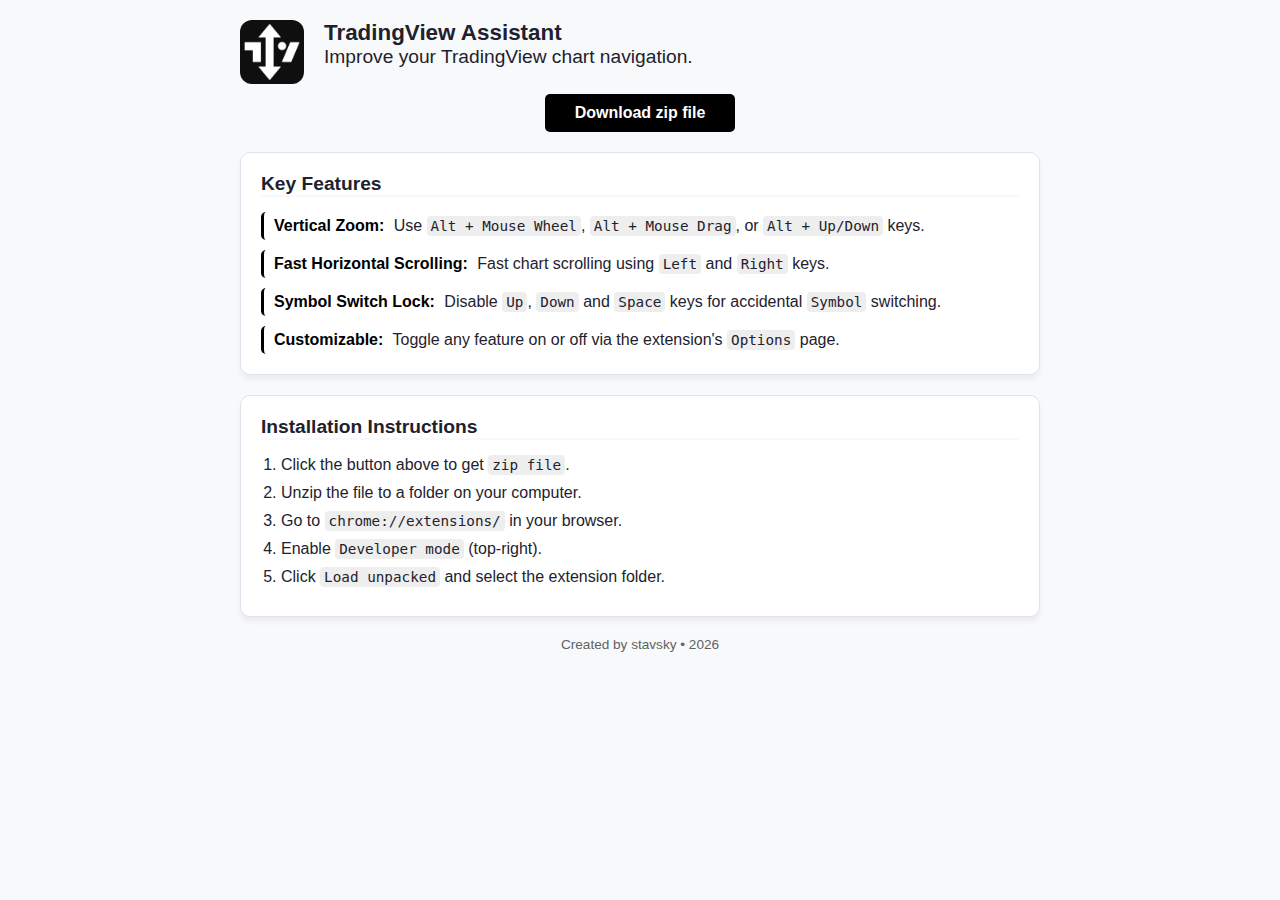
<file: index.html>
<!DOCTYPE html>

<html lang="en">
<head>
    <meta charset="UTF-8">
    <meta name="viewport" content="width=device-width, initial-scale=1.0">
    <title>TradingView Assistant - Extension Guide</title>
    
    <script>
        async function getLatestRelease() {
            const repo = "stavsky/tradingview-assistnt";
            const response = await fetch(`https://api.github.com/repos/${repo}/releases/latest`);
            const data = await response.json();

            const downloadBtn = document.getElementById('download-link');
            downloadBtn.href = data.assets[0].browser_download_url;
            
            document.getElementById('version-tag').innerText = data.tag_name;
        }
        getLatestRelease();
    </script>
    
    <style>
        :root {
            --primary-color: #000000;
            --bg-color: #f8f9fa;
            --text-color: #1e222d;
            --card-bg: #ffffff;
            --border-color: #e0e3eb;
        }
        body {
            font-family: -apple-system, BlinkMacSystemFont, "Segoe UI", Roboto, Oxygen, Ubuntu, Cantarell, "Fira Sans", "Droid Sans", "Helvetica Neue", sans-serif;
            background-color: var(--bg-color);
            color: var(--text-color);
            margin: 0;
            padding: 0;
        }
        .container {
            max-width: 800px;
            margin: 0 auto;
            padding: 20px;
        }
        header {
            display: flex;
            align-items: flex-start;
            gap: 20px;
            margin-bottom: 10px;
        }
        .logo {
            width: 64px;
            height: 64px;
            border-radius: 12px;
        }
        h1 { margin: 0; font-size: 1.4rem;}
       .tagline { margin: 0; font-size: 1.2rem; }
        
        .section {
            background: var(--card-bg);
            padding: 20px;
            border-radius: 10px;
            box-shadow: 0 5px 5px rgba(0,0,0,0.05);
            margin-bottom: 20px;
            border: 1px solid var(--border-color);
        }
        h2 { margin-top: 0; border-bottom: 2px solid var(--bg-color); margin-bottom: 15px; font-size: 1.2rem; }
        
        .features-list {
            display: flex;
            flex-direction: column;
            gap: 10px;
        }
        .feature-item {
            padding: 5px 10px;
            border-radius: 5px;
            border-left: 3px solid var(--primary-color);
        }
        .feature-item strong { color: var(--primary-color); margin-right: 5px; }

        .download-box {
            text-align: center;
            margin-bottom: 20px;
        }
        .btn {
            display: inline-block;
            background: var(--primary-color);
            color: white;
            padding: 10px 30px;
            border-radius: 5px;
            text-decoration: none;
            font-weight: bold;
            transition: opacity 0.2s;
        }
        .btn:hover { opacity: 0.8; }
        
        ol { padding-left: 20px; margin-bottom: 0}
        li { margin-bottom: 10px; }
        code {
            background: #eee;
            padding: 2px 4px;
            border-radius: 4px;
            font-family: monospace;
            font-size: 1.1em;
        }
    </style>
</head>
<body>

<div class="container">
    <header>
        <img src="icon320.png" alt="Logo" class="logo">
        <div>
            <h1>TradingView Assistant</h1>
            <p class="tagline">Improve your TradingView chart navigation.</p>
        </div>
    </header>

    <div class="download-box">
        <a id="download-link" href="https://github.com/stavsky/tradingview-assistant/archive/refs/tags/v1.0.0.zip" class="btn">Download zip file</a>
    </div>

    <div class="section">
        <h2>Key Features</h2>
        <div class="features-list">
            <div class="feature-item">
                <strong>Vertical Zoom:</strong> Use <code>Alt + Mouse Wheel</code>, <code>Alt + Mouse Drag</code>, or <code>Alt + Up/Down</code> keys.
            </div>
            <div class="feature-item">
                <strong>Fast Horizontal Scrolling: </strong> Fast chart scrolling using <code>Left</code> and <code>Right</code> keys.
            </div>
            <div class="feature-item">
                <strong>Symbol Switch Lock:</strong> Disable <code>Up</code>, <code>Down</code> and <code>Space</code> keys for accidental <code>Symbol</code> switching.
            </div>
            <div class="feature-item">
                <strong>Customizable:</strong> Toggle any feature on or off via the extension's <code>Options</code> page.
            </div>
        </div>
    </div>

    <div class="section">
        <h2>Installation Instructions</h2>
        <ol>
            <li>Click the button above to get <code>zip file</code>.</li>
            <li>Unzip the file to a folder on your computer.</li>
            <li>Go to <code>chrome://extensions/</code> in your browser.</li>
            <li>Enable <code>Developer mode</code> (top-right).</li>
            <li>Click <code>Load unpacked</code> and select the extension folder.</li>
        </ol>
    </div>

    <footer style="text-align: center; color: #606266; font-size: 0.85rem;">
        <p>Created by stavsky &bull; 2026</p>
    </footer>
</div>

</body>
</html>
</file>
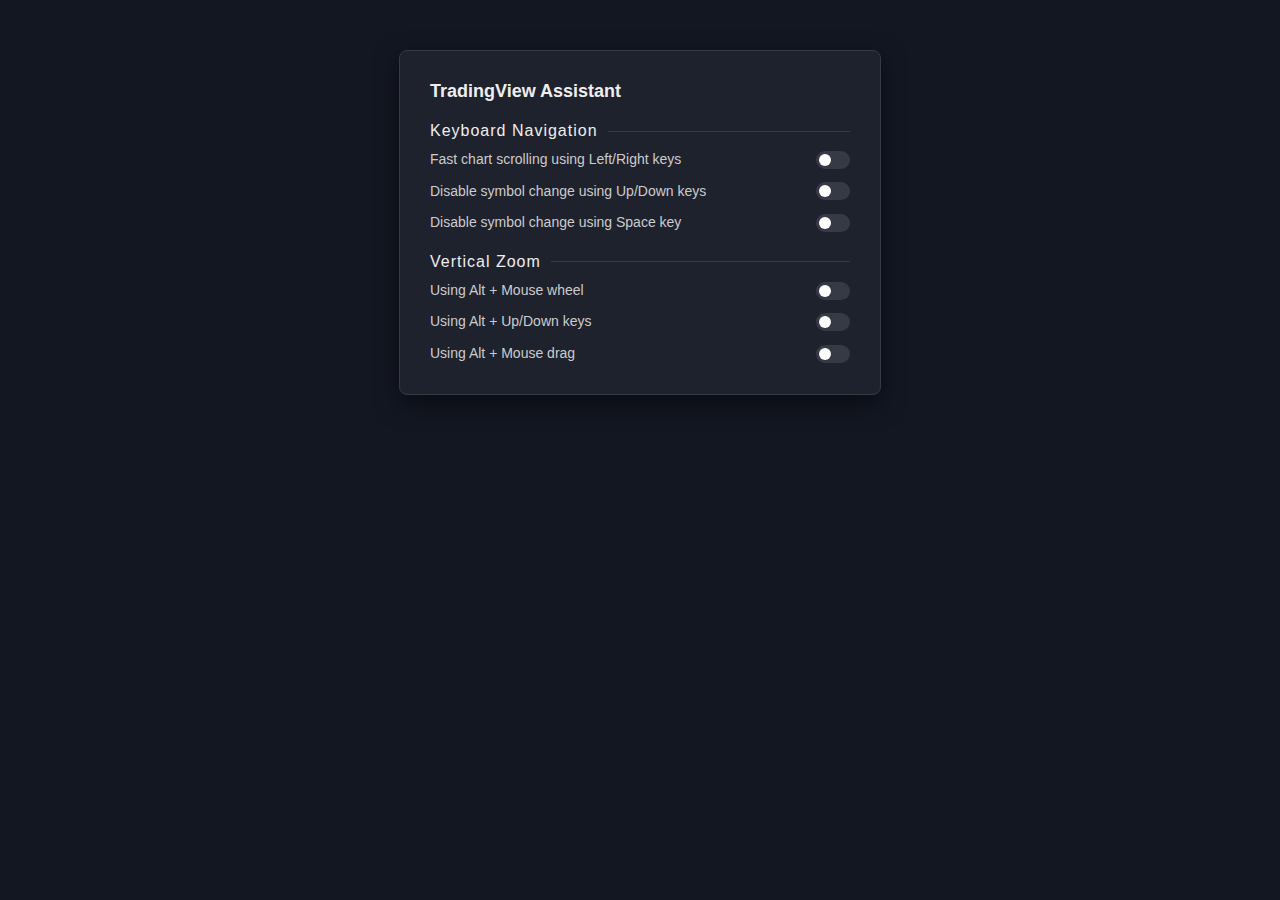
<file: options.html>
<!DOCTYPE html>
<html>
<head>
    <meta charset="UTF-8">
    <title>Extension Preferences</title>
    <link rel="stylesheet" href="style.css">
</head>
<body class="options-mode">
    <div class="card">
        <h1 data-header></h1>
        
        <div class="section">
            <div class="section-title" data-section="usability"></div>
            <div class="row"><span data-label="enableArrowsForChartNav"></span><label class="switch"><input type="checkbox" id="enableArrowsForChartNav"><span class="slider"></span></label></div>
            <div class="row"><span data-label="disableUpDownForSymbols"></span><label class="switch"><input type="checkbox" id="disableUpDownForSymbols"><span class="slider"></span></label></div>
            <div class="row"><span data-label="disableSpaceForSymbols"></span><label class="switch"><input type="checkbox" id="disableSpaceForSymbols"><span class="slider"></span></label></div>
        </div>

        <div class="section">
            <div class="section-title" data-section="zoom"></div>
            <div class="row"><span data-label="enableAltMouseWheelForVZoom"></span><label class="switch"><input type="checkbox" id="enableAltMouseWheelForVZoom"><span class="slider"></span></label></div>
            <div class="row"><span data-label="enableAltUpDownKeysForVZoom"></span><label class="switch"><input type="checkbox" id="enableAltUpDownKeysForVZoom"><span class="slider"></span></label></div>
            <div class="row"><span data-label="enableAltMouseDragForVZoom"></span><label class="switch"><input type="checkbox" id="enableAltMouseDragForVZoom"><span class="slider"></span></label></div>
        </div>
    </div>
    <script src="settings.js"></script>
</body>
</html>
</file>
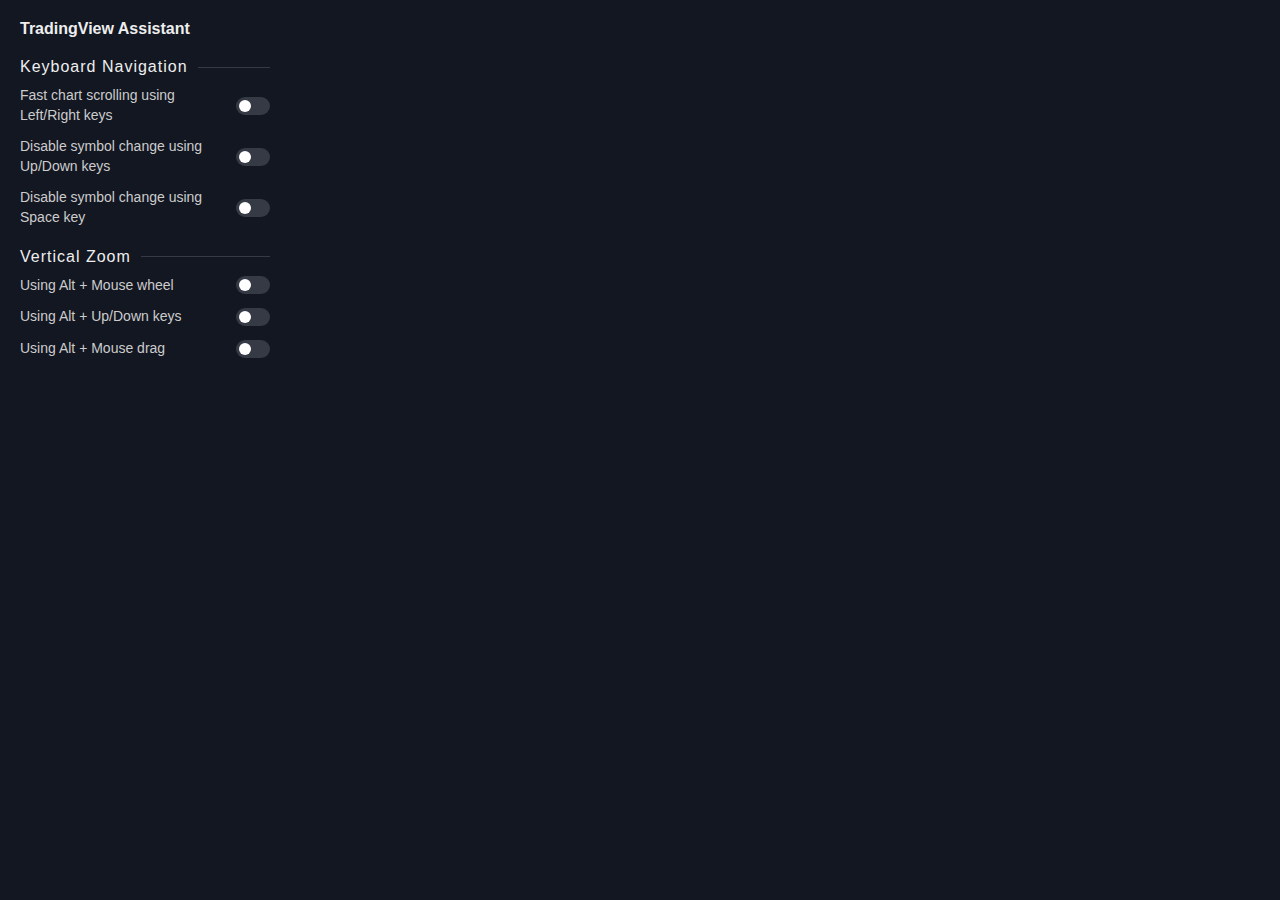
<file: popup.html>
<!DOCTYPE html>
<html>
<head>
    <meta charset="UTF-8">
    <link rel="stylesheet" href="style.css">
</head>
<body class="popup-mode">
    <div class="header" data-header></div>
    
    <div class="section">
        <div class="section-title" data-section="usability"></div>
        <div class="row"><span data-label="enableArrowsForChartNav"></span><label class="switch"><input type="checkbox" id="enableArrowsForChartNav"><span class="slider"></span></label></div>
        <div class="row"><span data-label="disableUpDownForSymbols"></span><label class="switch"><input type="checkbox" id="disableUpDownForSymbols"><span class="slider"></span></label></div>
        <div class="row"><span data-label="disableSpaceForSymbols"></span><label class="switch"><input type="checkbox" id="disableSpaceForSymbols"><span class="slider"></span></label></div>
    </div>

    <div class="section">
        <div class="section-title" data-section="zoom"></div>
        <div class="row"><span data-label="enableAltMouseWheelForVZoom"></span><label class="switch"><input type="checkbox" id="enableAltMouseWheelForVZoom"><span class="slider"></span></label></div>
        <div class="row"><span data-label="enableAltUpDownKeysForVZoom"></span><label class="switch"><input type="checkbox" id="enableAltUpDownKeysForVZoom"><span class="slider"></span></label></div>
        <div class="row"><span data-label="enableAltMouseDragForVZoom"></span><label class="switch"><input type="checkbox" id="enableAltMouseDragForVZoom"><span class="slider"></span></label></div>
    </div>

    <script src="settings.js"></script>
</body>
</html>
</file>
<file: style.css>
/* --- TRADINGVIEW DARK THEME VARIABLES --- */
:root {
    --bg-main: #131722;
    --bg-card: #1e222d;
    --text-title: #eee;
    --text-primary: #eee;
    --text-dim: #ccc;
    --accent: #2962ff;
    --border: #363a45;
    --switch-off: #363a45;
}

/* --- GENERAL RESET --- */
body {
    font-family: -apple-system, BlinkMacSystemFont, "Segoe UI", Roboto, sans-serif;
    background-color: var(--bg-main);
    color: var(--text-primary);
    margin: 0;
    -webkit-user-select: none;
    user-select: none;
}

/* --- LAYOUT MODES --- */

/* Popup Mode: Narrow and compact */
body.popup-mode {
    width: 250px;
    margin: 20px;
}

/* Options Mode: Wide and centered with a card */
body.options-mode {
    display: flex;
    justify-content: center;
    padding: 50px 20px;
}

.card {
    background-color: var(--bg-card);
    border: 1px solid var(--border);
    border-radius: 8px;
    width: 100%;
    max-width: 420px;
    padding: 30px;
    box-shadow: 0 8px 24px rgba(0, 0, 0, 0.5);
}

/* --- TYPOGRAPHY --- */
h1, .header {
    font-size: 18px;
    font-weight: 600;
    color: var(--text-title);
    margin: 0 0 20px 0;
}

body.popup-mode .header {
    font-size: 16px;
}

.section {
    margin-bottom: 20px;
}

.section:last-child {
    margin-bottom: 0;
}

.section-title {
    font-size: 16px;
    color: var(--text-primary);
    letter-spacing: 1px;
    margin-bottom: 10px;
    display: flex;
    align-items: center;
}

.section-title::after {
    content: "";
    flex: 1;
    height: 1px;
    background: var(--border);
    margin-left: 10px;
}

/* --- INTERFACE ROWS --- */
.section .row {
    display: flex;
    align-items: center;
    margin-bottom: 12px;
    font-size: 14px;
    gap: 12px;
}

.section .row:last-child {
    margin-bottom: 0;
}


.row span {
    color: var(--text-dim);
    flex: 1;
    line-height: 1.4;
}

/* --- TOGGLE SWITCH (The Slider) --- */
.switch {
    position: relative;
    display: block;
    width: 34px;
    height: 18px;
    flex-shrink: 0;
}

.switch input {
    opacity: 0;
    width: 0;
    height: 0;
}

.slider {
    position: absolute;
    cursor: pointer;
    top: 0; left: 0; right: 0; bottom: 0;
    background-color: var(--switch-off);
    transition: 0.2s;
    border-radius: 20px;
}

.slider:before {
    position: absolute;
    content: "";
    height: 12px;
    width: 12px;
    left: 3px;
    bottom: 3px;
    background-color: white;
    transition: 0.2s;
    border-radius: 50%;
}

input:checked + .slider {
    background-color: var(--accent);
}

input:checked + .slider:before {
    transform: translateX(16px);
}
</file>
